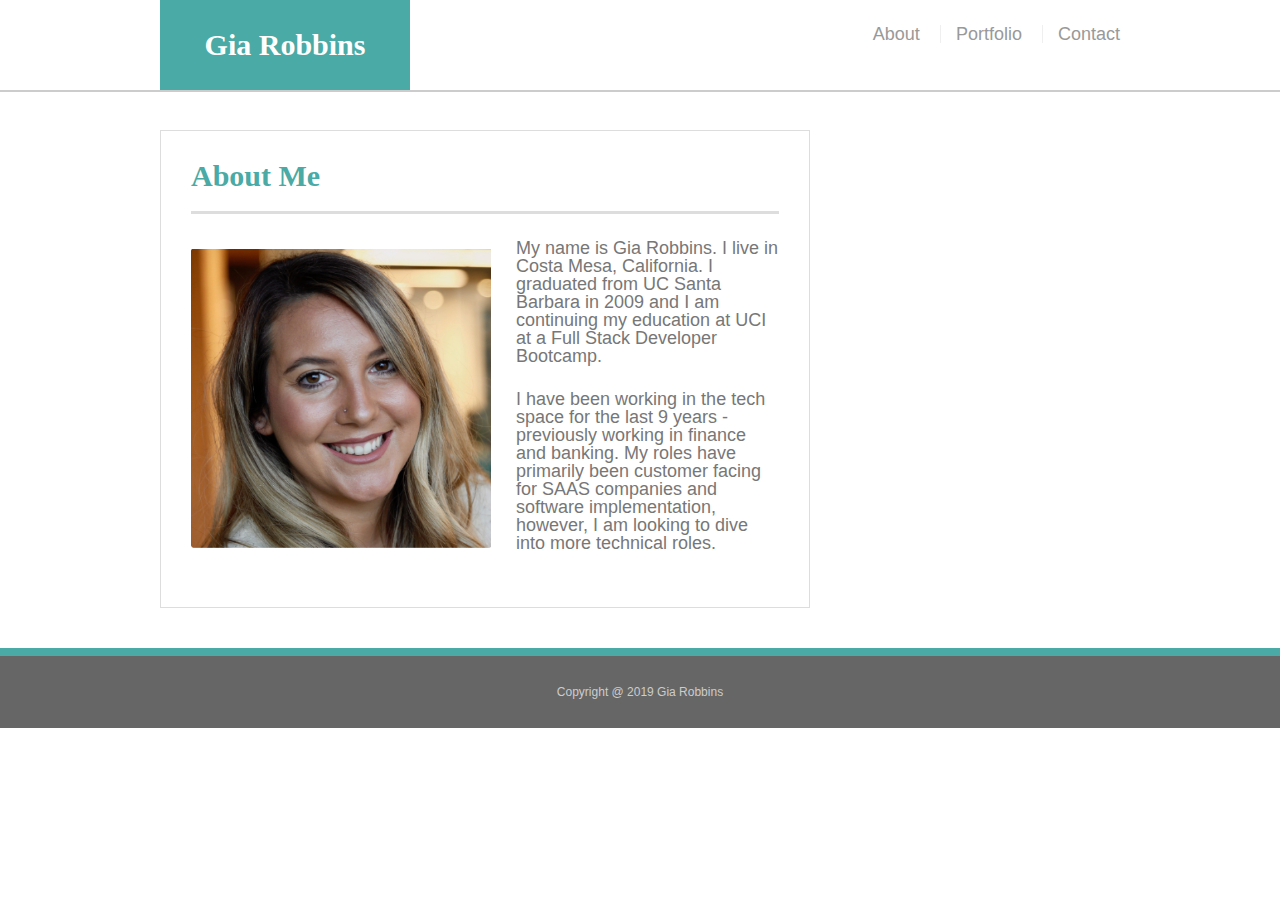
<file: index.html>
<!DOCTYPE html>
<html lang="en">

<head>
    <meta charset="UTF-8">
    <meta name="viewport" content="width=device-width, initial-scale=1.0">
    <title>Gia's Basic Portfolio</title>
    <!-- reset -->
    <link rel="stylesheet" href="./assets/css/reset.css">
    <!-- custom styling -->
    <link rel="stylesheet" href="./assets/css/style.css">
</head>

<body>
    <header id="myname">

        <div class="container">
            <a href="index.html" id="logo">Gia Robbins</a>
            <nav>
                <a href="index.html">About</a>
                <a href="portfolio.html">Portfolio</a>
                <a href="contact.html">Contact</a>
            </nav>
        </div>
    </header>

    <div id="main-content" class="container">
        <section class="main-content">
            <h1>About Me</h1>
            <img src="./assets/images/gia_headshot.png" class="gia-image" alt="Gia">
            <p>
                My name is Gia Robbins. I live in Costa Mesa, California. I graduated from UC Santa Barbara in 2009
                and
                I am continuing my education at UCI at a Full Stack Developer Bootcamp.

            </p>

            <p>
                I have been working in the tech space for the last 9 years - previously working in finance and
                banking.
                My roles have primarily been customer facing for SAAS companies and software implementation,
                however, I
                am looking to dive into more technical roles.
            </p>
        </section>
    </div>
    <footer>
        <div class="container">
            Copyright @ 2019 Gia Robbins
        </div>
    </footer>


</body>

</html>
</file>
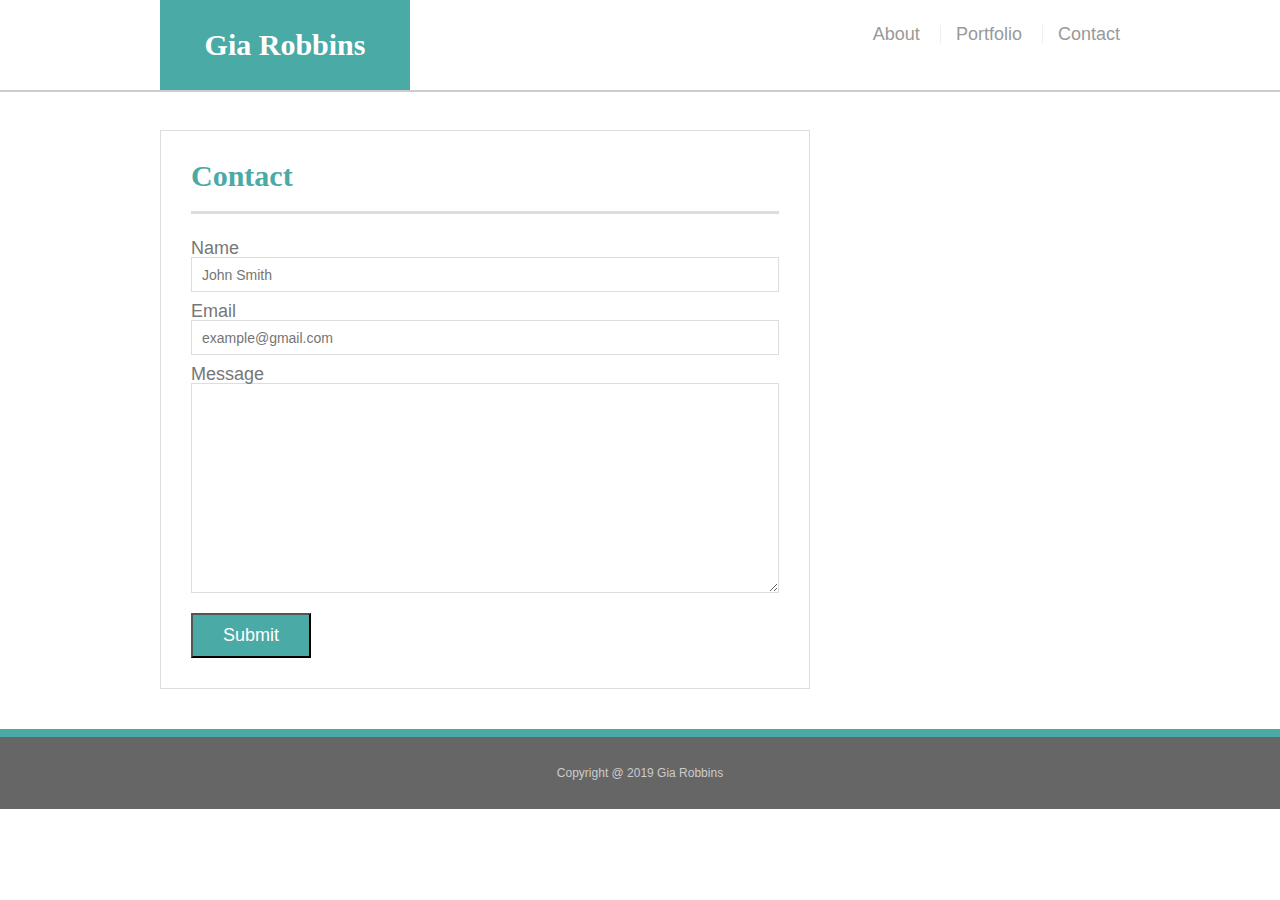
<file: contact.html>
<!DOCTYPE html>
<html lang="en">
<head>
    <meta charset="UTF-8">
    <meta name="viewport" content="width=device-width, initial-scale=1.0">
     <title>Contact Me</title>
     <!-- reset -->
     <link rel="stylesheet" href="./assets/css/reset.css">
     <!-- custom styling -->
     <link rel="stylesheet" href="./assets/css/style.css">
</head>
<body>
    <header id="myname">
        <div class="container">
            <a href="index.html" id="logo">Gia Robbins</a>
            <nav>
                <a href="index.html">About</a>
                <a href="portfolio.html">Portfolio</a>
                <a href="contact.html">Contact</a>
            </nav>
        </div>
    </header>
    <div id="main-content" class="container">
            <section class="main-content">
                <h1>Contact</h1>
                <form id="contact-form">
                    <ul>
                        <li>
                            <label for="name">Name</label>
                            <input type="text" id="name" name="name" placeholder="John Smith" required="required">
                        </li>
                        <li>
                            <label for="email">Email</label>
                            <input type="text" id="email" name="email" placeholder="example@gmail.com" required="required">
                        </li>
                        <li>
                            <label for="message">Message</label>
                            <textarea id="message" name="message" required="required"></textarea>
                        </li>
                    </ul>
                    <input type="submit">
                </form>
                </div>
            </section>
        </div>
        <footer>
            <div class="container">
                    Copyright @ 2019 Gia Robbins
            </div>
        </footer>
    
    
    
</body>
</html>
</file>
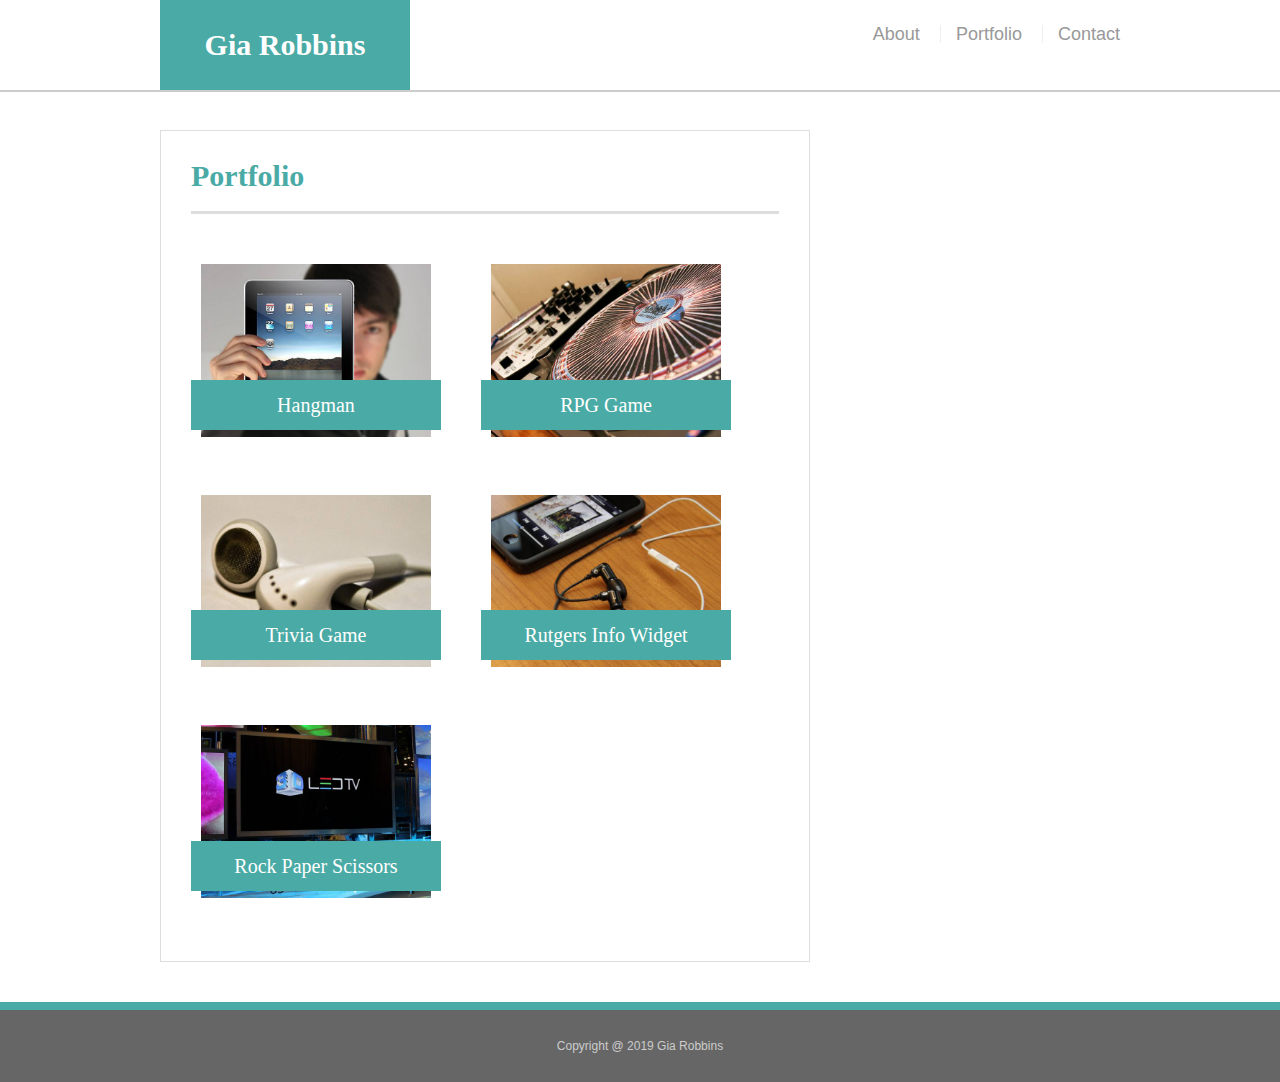
<file: portfolio.html>
<!DOCTYPE html>
<html lang="en">
<head>
    <meta charset="UTF-8">
    <meta name="viewport" content="width=device-width, initial-scale=1.0">
     <title>Gia's Portfolio</title>
     <!-- reset -->
     <link rel="stylesheet" href="./assets/css/reset.css">
     <!-- custom styling -->
     <link rel="stylesheet" href="./assets/css/style.css">
</head>
<body>
    <header id="myname">
        <div class="container">
            <a href="index.html" id="logo">Gia Robbins</a>
            <nav>
                <a href="index.html">About</a>
                <a href="portfolio.html">Portfolio</a>
                <a href="contact.html">Contact</a>
            </nav>
        </div>
    </header>
    <div id="main-content" class="container">
            <section class="main-content">
                <h1>Portfolio</h1>
                <div class="project">
                    <img src="./assets/images/hangman.jpg" alt="hangman">
                    <h2>Hangman</h2>
                </div>
                <div class="project">
                    <img src="./assets/images/RPG.jpg" alt="RPG">
                    <h2>RPG Game</h2>
                </div>
                <div class="project">
                    <img src="./assets/images/trivia.jpg" alt="trivia">
                    <h2>Trivia Game</h2>
                </div>
                <div class="project">
                    <img src="assets/images/rutgersinfo.jpg" alt="rutgers">
                    <h2>Rutgers Info Widget</h2>
                </div>
                <div class="project">
                    <img src="assets/images/rockpaperscissors.jpg" alt="rockpaperscissors">
                    <h2>Rock Paper Scissors</h2>
                </div>
            </section>
        </div>
        <footer>
            <div class="container">
                    Copyright @ 2019 Gia Robbins
            </div>
        </footer>
    
    
    
</body>
</html>
</file>
<file: assets/css/style.css>
body {
    font-family: 'Arial', 'Helvetica Neue', Helvetica, sans-serif;
    color: #777777;
    font-size: 18px;
    background-color: #ffffff;
    border-color: #dddddd;
}

* {
    box-sizing: border-box;
}


.container {
    width:100%;
    max-width: 960px;
    margin: 0 auto;
   
}

h1,
h2,
p {
	margin-bottom: 25px;
}


h1,
h2 {
	font-family: Georgia, Times, "Times New Roman", serif;
	font-weight: 700;
	color: #4aaaa5;
}


h1 {
	padding-bottom: 20px;
    font-size: 30px;
    border-bottom: 3px solid #ddd;
    
}

h2
 {
	font-size: 20px;
}

/* header */

#myname {
	position: fixed;
	z-index: 99;
	width: 100%;
	margin: 0 0 30px;
	overflow: auto;
	color: #fff;
	background: #fff;
	border-bottom: 2px solid #ccc;
}

#logo {
	float: left;
	width: 250px;
	height: 90px;
	font-family: Georgia, Times, "Times New Roman", serif;
	font-size: 30px;
	font-weight: 700;
	line-height: 90px;
	text-decoration: none;
	color: #fff;
	text-align: center;
	background: #4aaaa5;
}

nav {
	float: right;
	margin-top: 25px;
}

nav a {
	display: inline-block;
	padding-left: 15px;
	margin-left: 15px;
	line-height: 18px;
	color: #999;
	text-decoration: none;
	border-left: 1px solid #efefef;
}

nav a:first-child {
	border-left: 0 none;
}

/* footer */

footer {
	padding: 30px 0;
	clear: both;
	font-size: 12px;
	color: #fff;
	color: #ccc;
	text-align: center;
	background: #666;
	border-top: 8px solid #4aaaa5;
}


/* main */

#main-content {
	padding-top: 130px;
}

.main-content {
	float: left;
	width: 100%;
	max-width: 650px;
	padding: 30px;
	margin: 0 0 40px;
	background: #fff;
	border: 1px solid #ddd;
}

.gia-image {
	float: left;
	width: 300px;
	height: 300px;
	margin-top: 10px;
	margin-right: 25px;
}
	

/* portfolio page */

.project {
	position: relative;
	float: left;
	width: 250px;
    margin: 15px 0 20px;
    
}

.project:nth-child(even) {
	margin-right: 40px;
}

.project img {
    width: 250px;
    border: 0; 
    padding: 10px;
}

.project h2 {
	position: absolute;
	bottom: 20px;
	width: 100%;
	padding: 15px;
	margin-bottom: 0;
    font-weight: 300;
    font-size: 20px;
	color: #fff;
	text-align: center;
	background: #4aaaa5;
	border-bottom: 0;
}


/* contact page */

#contact-form ul {
	margin-bottom: 20px;
}

#contact-form li {
	margin-bottom: 10px;
}

label,
input[type=text],
input[type=email],
textarea {
	display: block;
	width: 100%;
}

input[type=text],
input[type=email],
textarea {
	height: 35px;
	padding: 0 10px;
	font-size: 14px;
	border: 1px solid #ddd;
}

textarea {
	height: 210px;
}

input[type=submit] {
	padding: 10px 30px;
	font-size: 18px;
	color: #fff;
	background: #4aaaa5;
	}

@media screen and (max-width: 980px) {
		#myname {
	   }
	 
		 	 
	   p {
		 float:left;
	   }
	 
	   .gia-image {
		 width: 100%;
	   }
	 }
	 
@media screen and (max-width: 768px) {
		#myname {
		   position: static;
		 }
	 
		 #logo {
			 float: left;
			 width: 100%;
		 }
	 
		 nav {
			 float: left;
			 width: 100%;
			 margin: 20px;
			 display: table;
		 }
	 
		 nav a {
			 display: table-cell;
			 vertical-align: middle;
			 text-align: center;
		 }
	 
	 
		 .container {
			 padding: 20px;
	 
		 }
	 
		 .main-content {
			 float: left;
			 max-width: 768px;
	 
		 }
	 
	 
	 
	 @media screen and (max-width: 640px) {
		#myname {
		 position: static;
	   }
	 
	   #logo {
		 float: left;
		 width: 100%;
	   }
	 
	   nav {
		 float: left;
		 width: 100%;
		 margin: 20px;
		 display: table;
	 
	   }
	 
	   nav a {
		 display: table-cell;
		 vertical-align: middle;
		 text-align: center;
	   }
	 
	   .container{
		   display: table-cell;
	   }
	 
	 
	
	   .gia-image {
	   width: 100%;
	   max-width: 600px;
	   margin: 0 0 40px 0;}
	 }
	 
	   #main-content {
		 padding: 20px;
	   }
	 
	   .main-content {
		   float: left;
		   width: 600px;
	   }
	   .project {
			 position: relative;
			 float: left;
			 width: 274px;
			 margin: 20px 0 25px;
			 overflow: auto;
		 }
	 
	 
	   .project img {
			 width: 100%;
			 border: 0 none;
			 opacity: 0.8;
	 
	   }
</file>
